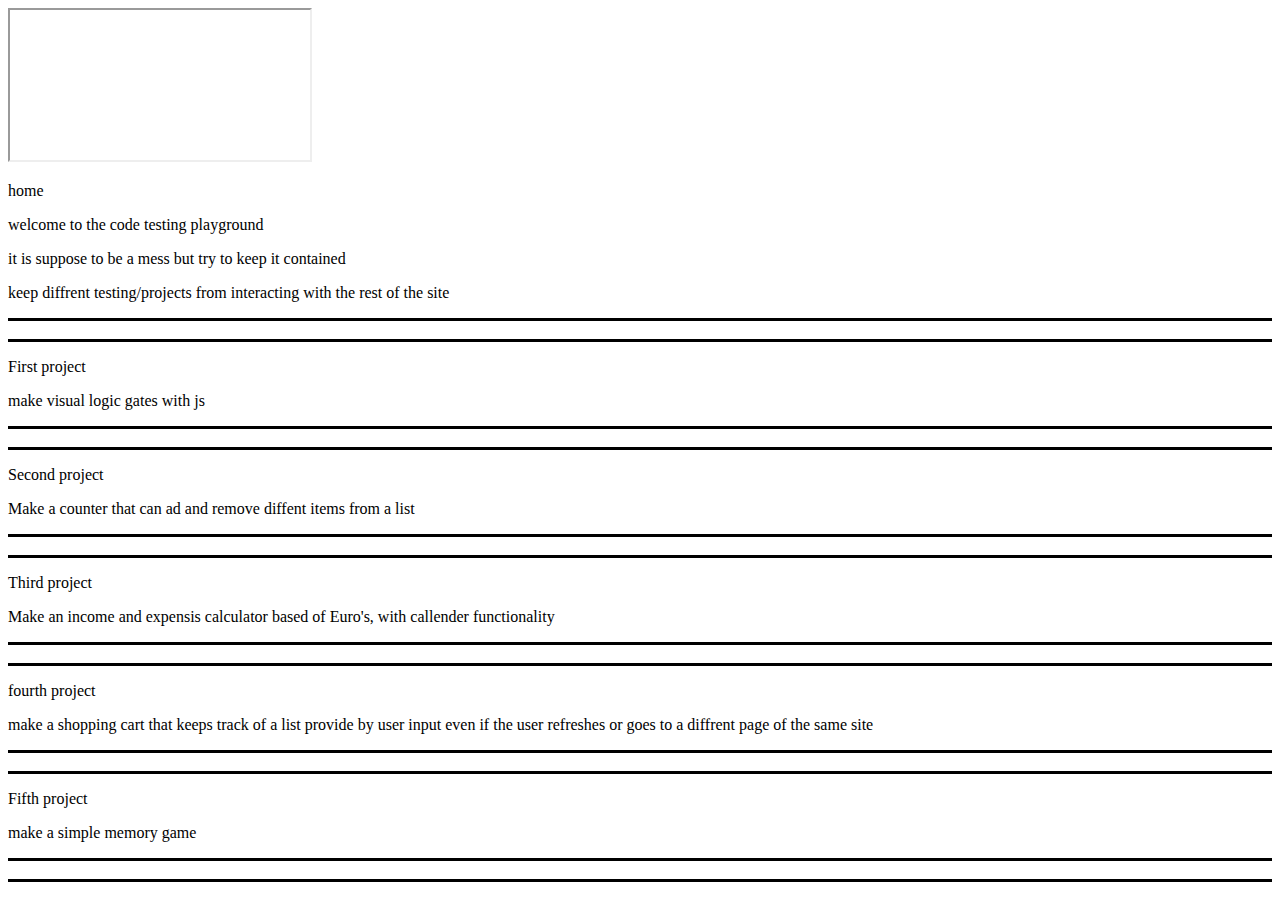
<file: index.html>
<!DOCTYPE html>
<html lang="en">
<head>
    <meta charset="UTF-8">
    <meta http-equiv="X-UA-Compatible" content="IE=edge">
    <meta name="viewport" content="width=device-width, initial-scale=1.0">
    <title>Document</title>
    <link rel="stylesheet" href="styling.css">
</head>

<body>
    <iframe src="pietest.html"> </iframe>
    <script src="tic-tac-toeGametest.js"></script>
<!-- un-comment the next line for a game generated by OpenAI -->
<!-- <script src="testing.js"></script> -->
<!-- <script src="shoppinglist.js"></script> -->
    <p>home</p>
    <p>welcome to the code testing playground</p>
    <P>it is suppose to be a mess but try to keep it contained</P>
    <P>keep diffrent testing/projects from interacting with the rest of the site</P>
    <div class="playgroundBorder">
        <br>
    </div>
    <div id="insertUniqueId" class="playgroundBlockOne">
        <p>First project</p>
        <p>make visual logic gates with js</p>

    </div>
    <div class="playgroundBorder">
        <br>
    </div>
    <div class="playgroundBlockTwo">
        <p>Second project</p>
        <p>Make a counter that can ad and remove diffent items from a list</p>
    </div>
    <div class="playgroundBorder">
        <br>
    </div>
    <div class="playgroundBlockThree">
        <p>Third project</p>
        <p>Make an income and expensis calculator based of Euro's, with callender functionality</p>
    </div>
    <div class="playgroundBorder">
        <br>
    </div>
    <div class="playgroundBlockFour">
        <p>fourth project</p>
        <p>make a shopping cart that keeps track of a list provide by user input even if the user refreshes or goes to a diffrent page of the same site</p>
    </div>
    <div class="playgroundBorder">
        <br>
    </div>
    <div class="playgroundBlockFive">
        <p>Fifth project</p>
        <p>make a simple memory game</p>
    </div>
    <div class="" id="memoryGame"></div>
    <div class="card"></div>
    <div class="playgroundBorder">
        <br>
    </div>
</body>
</html>
</file>
<file: styling.css>
.playgroundBorder{
    width: 100%;
    border-style: solid;
    border-width: 3px;
    border-color: black;
    border-left-style: none;
    border-right-style: none;
}
</file>
